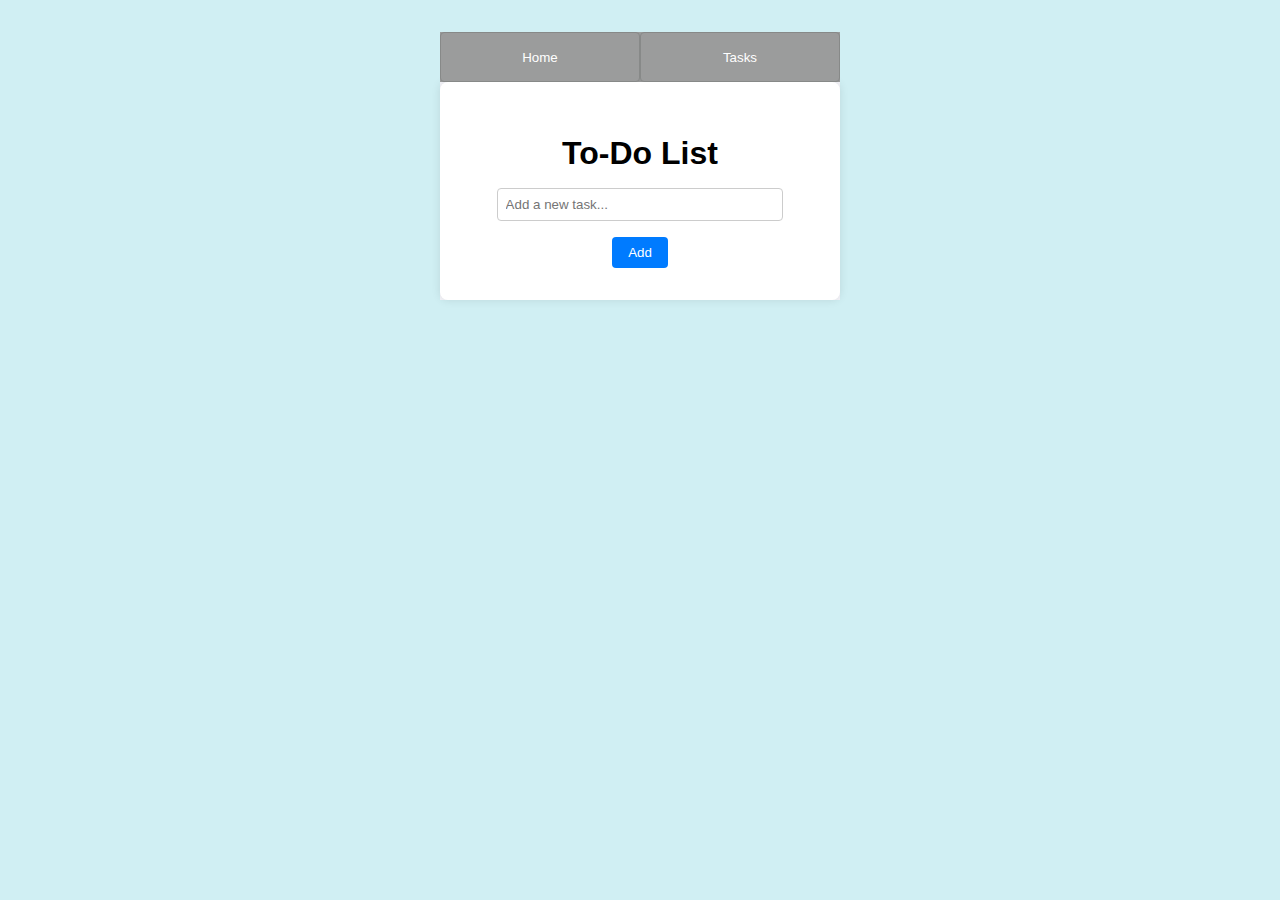
<file: index.html>
<!DOCTYPE html>
<html lang="en">
  <head>
    <meta charset="UTF-8" />
    <meta name="viewport" content="width=device-width, initial-scale=1.0" />
    <title>To-Do List</title>
    <link rel="stylesheet" href="styles.css" />
  </head>
  <body>
    <!--Wrapper-->
    <div class="Wrapper">
      <!--Header-->
      <div class="header">
        <button id="html-button" class="navigation-button" type="button">
          Home
        </button>
        <button id="todo-button" class="navigation-button" type="button">
          Tasks
        </button>
      </div>

      <!--Main container-->
      <div class="container">
        <h1>To-Do List</h1>
        <div class="todo-container">
          <input type="text" id="new-task" placeholder="Add a new task..." />
          <button id="add-task">Add</button>
        </div>
      </div>
    </div>
    <script src="./jsHtml.js"></script>
  </body>
</html>
</file>
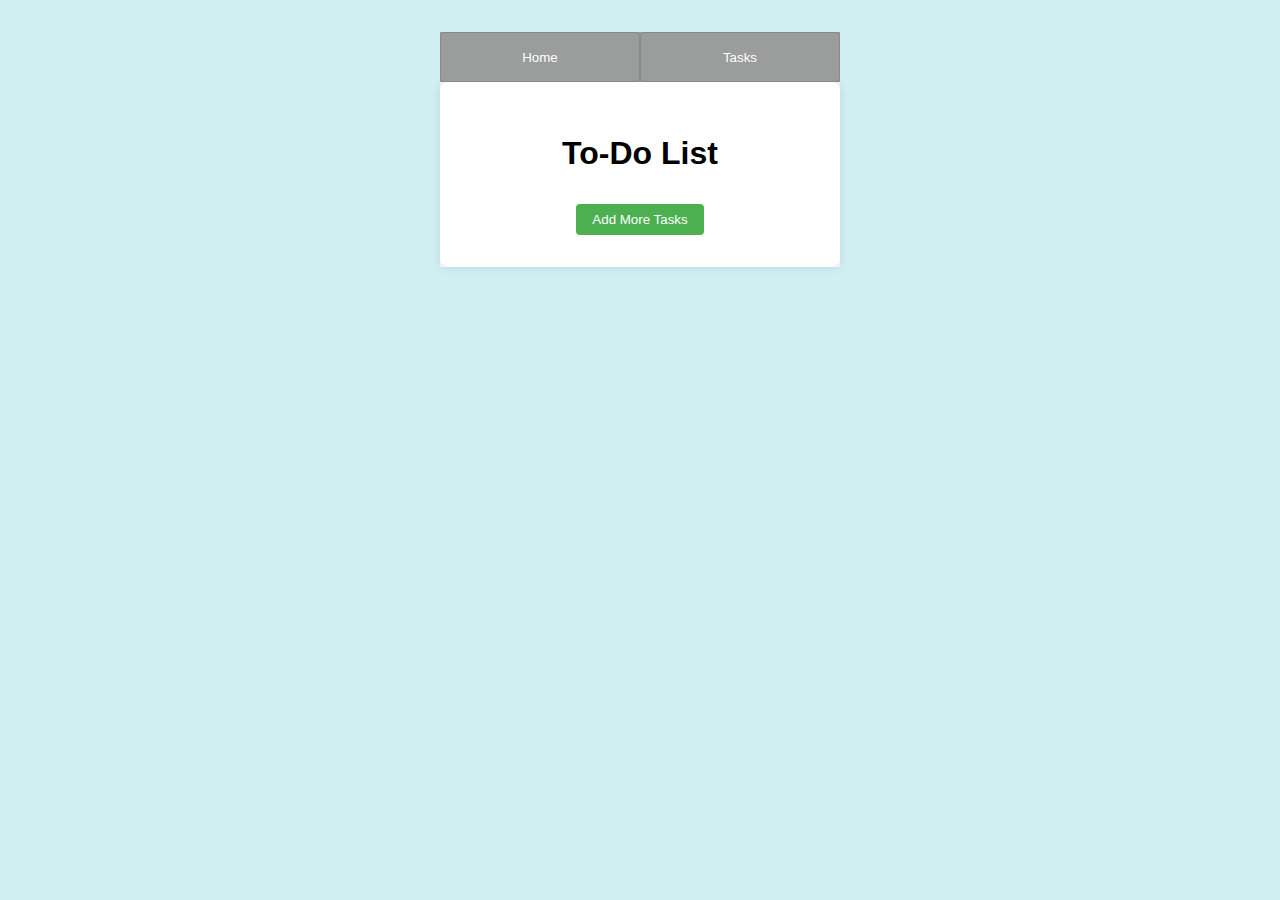
<file: todo.html>
<!DOCTYPE html>
<html lang="en">
  <head>
    <meta charset="UTF-8" />
    <meta name="viewport" content="width=device-width, initial-scale=1.0" />
    <title>To-Do List</title>
    <link rel="stylesheet" href="stylesToDos.css" />
  </head>
  <body>
    <div class="Wrapper">
      <!--Header-->
      <div class="header">
        <button id="html-button" class="navigation-button" type="button">
          Home
        </button>
        <button id="todo-button" class="navigation-button" type="button">
          Tasks
        </button>
      </div>

      <!-- Main container-->
      <div class="container">
        <h1>To-Do List</h1>
        <ul id="task-list"></ul>
        <button id="add-more">Add More Tasks</button>
      </div>
    </div>
    <script src="./jsTodo.js"></script>
  </body>
</html>
</file>
<file: styles.css>
body {
    font-family: Arial, sans-serif;
    background-color: #d0eff3;
    overflow: scroll;
    display: flex;
    justify-content: center;
    align-items: center;
    margin: 0;
}

.Wrapper{
    width: 400px;
    background-color: #f4f4f9;
    margin: 2rem auto;
    justify-content: center;
    align-items: center;
}

/*Header elements*/
.header {
    background: #9b9c9c;
    width: 100%;
    height:50px;
    margin: auto;
    max-width: 100%;
    text-align: center;
    display: flex;
    flex-direction: row;
}

.navigation-button{
    border-style: solid;
    border-color: #878988;
    border-width: 1px;
    background: #9b9c9c;
    height: 100%;
    width: 100%;
    margin: auto;
}

.navigation-button:hover{
background-color: #c2c4c3;
}



/*Main container elements*/
.container {
    background: white;
    padding: 2rem;
    box-shadow: 0 0 10px rgba(0, 0, 0, 0.1);
    border-radius: 8px;
    max-width: 100%;
    text-align: center;
    
}

h1 {
    margin-bottom: 1rem;
}

.todo-container {
    display: flex;
    flex-direction: column;
    align-items: center;
}

#new-task {
    padding: 0.5rem;
    border: 1px solid #ccc;
    border-radius: 4px;
    width: 80%;
    margin-bottom: 1rem;
}

button {
    padding: 0.5rem 1rem;
    background-color: #007bff;
    color: white;
    border: none;
    border-radius: 4px;
    cursor: pointer;
}

button:hover {
    background-color: #0056b3;
}

@media (max-width: 600px){
    .Wrapper {
        width: 100%;
        min-height: 0;
    }   
}
</file>
<file: stylesToDos.css>
body {
    font-family: Arial, sans-serif;
    background-color: #d0eff3;
    overflow: scroll;
    display: flex;
    justify-content: center;
    align-items: center;
    margin: 0;
}

.Wrapper {
    width: 400px;
    background-color: #f4f4f9;
    margin: 2rem auto;
    justify-content: center;
    align-items: center;
}

/*Header elements*/
.header {
    background: #9b9c9c;
    width: 100%;
    height: 50px;
    margin: auto;
    max-width: 100%;
    text-align: center;
    display: flex;
    flex-direction: row;
}

.navigation-button {
    border-style: solid;
    border-color: #878988;
    border-width: 1px;
    background: #9b9c9c;
    height: 100%;
    width: 100%;
    margin: auto;
}

.navigation-button:hover {
    background-color: #c2c4c3;
}



/*Main container elements*/
.container {
    background: white;
    padding: 2rem;
    box-shadow: 0 0 10px rgba(0, 0, 0, 0.1);
    border-radius: 8px;
    max-width: 100%;
    text-align: center;

}

h1 {
    margin-bottom: 1rem;
}

#task-list {
    list-style-type: none;
    padding: 0;
    margin: 0;
    width: 100%;
}

#task-list li {
    background-color: #fff9c4;
    padding: 0.5rem;
    border: 1px solid #fff176;
    border-radius: 4px;
    margin-bottom: 0.5rem;
    display: flex;
    justify-content: space-between;
    align-items: center;
}

button {
    padding: 0.5rem 1rem;
    background-color: #007bff;
    color: white;
    border: none;
    border-radius: 4px;
    cursor: pointer;
}

button:hover {
    background-color: #0056b3;
}

#add-more {
    margin-top: 1rem;
    background-color: #4caf50;
}

#add-more:hover {
    background-color: #388e3c;
}

@media (max-width: 600px){
    .Wrapper {
        width: 100%;
        
        overflow-y: scroll;
    }
    
}
</file>
